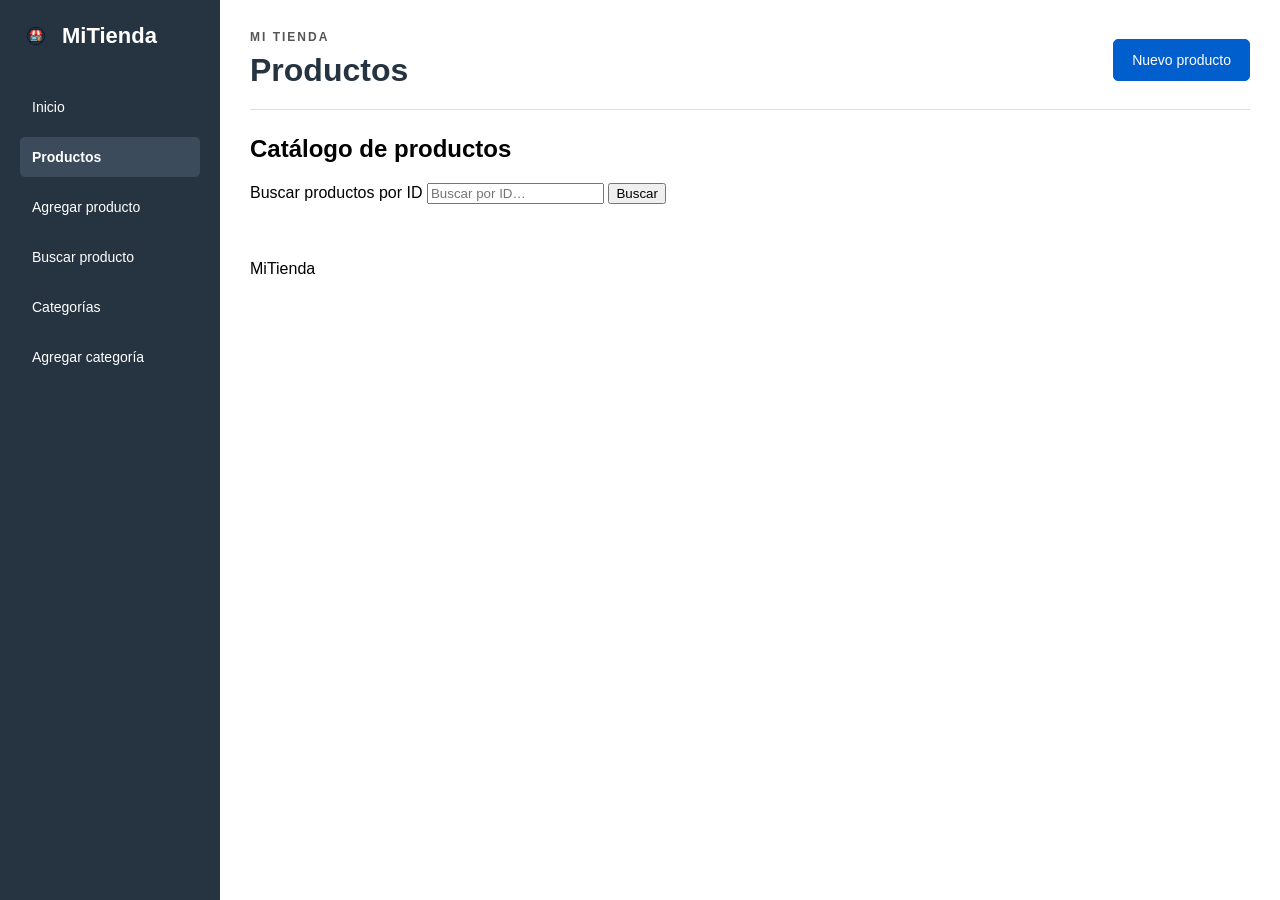
<file: Frontend/index.html>
<!doctype html>
<html lang="es">
  <head>
    <meta charset="UTF-8" />
    <meta name="viewport" content="width=device-width, initial-scale=1.0" />
    <meta name="description" content="MiTienda." />
    <title>MiTienda</title>
    <link rel="stylesheet" href="styles.css" />
    <script src="scripts.js" defer></script>
  </head>
  <body>
    <!-- Menu Laterial -->
    <aside class="sidebar" aria-label="Barra lateral">
      <a class="brand" href="./index.html" aria-label="MiTienda, inicio">
        <img src="assets/images/tienda-logo.png" alt="" width="32" height="32" />
        <span>MiTienda</span>
      </a>
      <nav aria-label="Navegación principal">
        <ul class="nav-list">
          <li><a href="./index.html">Inicio</a></li>
          <li><a href="#catalogo" aria-current="page">Productos</a></li>
          <li><button type="button" data-add>Agregar producto</button></li>
          <li><a href="#busqueda">Buscar producto</a></li>
          <li><a href="./categorias.html">Categorías</a></li>
          <li><a href="./categorias.html#nueva-categoria">Agregar categoría</a></li>
        </ul>
      </nav>
    </aside>
    <main id="contenido" tabindex="-1">
      <header class="page-header">
        <div>
          <p class="eyebrow">MI TIENDA</p>
          <h1>Productos</h1>
        </div>
        <button id="btn-add-product" class="btn-add" type="button" data-add>Nuevo producto</button>
      </header>

      <section id="catalogo" aria-labelledby="catalogo-titulo">
        <h2> Catálogo de productos</h2>
        <form class="search" role="search" aria-label="Buscar en el catálogo">
          <label for="busqueda">Buscar productos por ID</label>
          <input type="search" id="busqueda" name="busqueda" placeholder="Buscar por ID…" aria-describedby="search-help" />
          <button type="submit" class="button button-search">Buscar</button>
        </form>
        <p id="estado-producto" role="status"></p>
        <ul id="productos" class="productos"></ul>
      </section>
      <footer class="page-footer">MiTienda</footer>
    </main>

    <dialog id="dialog-add-producto" aria-labelledby="registro-titulo" aria-describedby="registro-ayuda">
      <form id="producto-form">
        <div class="dialog-header">
          <h2 id="registro-titulo">Nuevo producto</h2>
          <button type="button" class="close-button" data-close aria-label="Cerrar formulario">×</button>
        </div>
        <p id="registro-ayuda">Todos los campos son obligatorios. El producto se guardará en la base de datos.</p>
        <label for="nombre">Nombre</label>
        <input id="nombre" name="nombre" required maxlength="100" />
        <label for="descripcion">Descripción</label>
        <textarea id="descripcion" name="descripcion" required maxlength="300" rows="3"></textarea>
        <div class="form-row">
          <div><label for="precio">Precio (USD)</label><input id="precio" name="precio" type="number" min="0" step="0.01" required /></div>
          <div><label for="stock">Stock</label><input id="stock" name="stock" type="number" min="0" step="1" required /></div>
        </div>
        <p id="form-error" role="alert"></p>
        <div class="dialog-actions">
          <button type="button" class="button button-outline" data-close>Cancelar</button>
          <button type="submit" class="button button-primary" id="btn-save-producto">Guardar producto</button>
        </div>
      </form>
    </dialog>

    <dialog id="dialog-producto-categorias" aria-labelledby="producto-categorias-titulo" aria-describedby="producto-categorias-ayuda">
      <form id="producto-categorias-form">
        <div class="dialog-header">
          <h2 id="producto-categorias-titulo">Categorías del producto</h2>
          <button type="button" class="close-button" data-close-producto-categorias aria-label="Cerrar categorías del producto">×</button>
        </div>
        <p id="producto-categorias-ayuda" role="status">Selecciona las categorías del producto.</p>
        <fieldset id="campos-producto-categorias">
          <legend>Categorías disponibles</legend>
          <ul id="lista-producto-categorias"></ul>
        </fieldset>
        <p id="error-producto-categorias" role="alert"></p>
        <div class="dialog-actions">
          <button type="button" data-close-producto-categorias>Cancelar</button>
          <button type="submit" id="btn-save-producto-categorias">Guardar categorías</button>
        </div>
      </form>
    </dialog>
  </body>
</html>
</file>
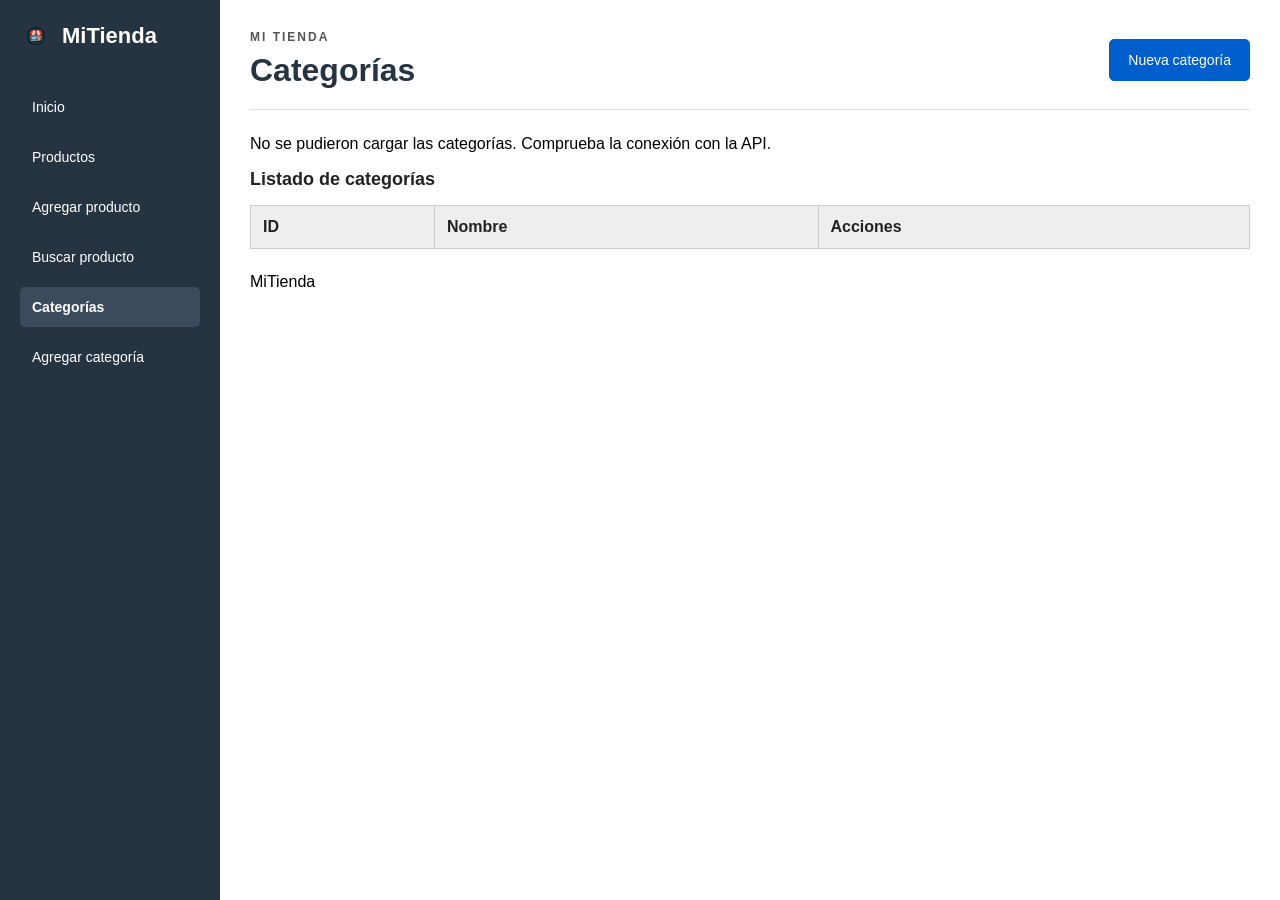
<file: Frontend/categorias.html>
<!doctype html>
<html lang="es">
  <head>
    <meta charset="UTF-8" />
    <meta name="viewport" content="width=device-width, initial-scale=1.0" />
    <title>Categorías | MiTienda</title>
    <link rel="stylesheet" href="styles.css" />
    <script src="categorias.js" defer></script>
  </head>
  <body>
    <aside class="sidebar" aria-label="Barra lateral">
      <a class="brand" href="./index.html" aria-label="MiTienda, inicio">
        <img src="assets/images/tienda-logo.png" alt="" width="32" height="32" />
        <span>MiTienda</span>
      </a>
      <nav aria-label="Navegación principal">
        <ul class="nav-list">
          <li><a href="./index.html">Inicio</a></li>
          <li><a href="./index.html#catalogo">Productos</a></li>
          <li><a href="./index.html#nuevo-producto">Agregar producto</a></li>
          <li><a href="./index.html#busqueda">Buscar producto</a></li>
          <li><a href="./categorias.html" aria-current="page">Categorías</a></li>
          <li><button type="button" data-add-categoria>Agregar categoría</button></li>
        </ul>
      </nav>
    </aside>

    <main id="contenido">
      <header class="page-header">
        <div>
          <p class="eyebrow">MI TIENDA</p>
          <h1>Categorías</h1>
        </div>
        <button id="btn-add-categoria" class="btn-add" type="button" data-add-categoria>Nueva categoría</button>
      </header>

      <p id="estado-categorias" role="status"></p>
      <table class="tabla-categorias">
        <caption>Listado de categorías</caption>
        <thead>
          <tr>
            <th scope="col">ID</th>
            <th scope="col">Nombre</th>
            <th scope="col">Acciones</th>
          </tr>
        </thead>
        <tbody id="categorias"></tbody>
      </table>
      <p id="sin-categorias" hidden>No hay categorías registradas.</p>
      <footer class="page-footer">MiTienda</footer>
    </main>

    <dialog id="dialog-add-categoria" aria-labelledby="categoria-titulo" aria-describedby="categoria-ayuda">
      <form id="categoria-form">
        <div class="dialog-header">
          <h2 id="categoria-titulo">Nueva categoría</h2>
          <button type="button" class="close-button" data-close-categoria aria-label="Cerrar formulario">×</button>
        </div>
        <p id="categoria-ayuda">Ingresa el nombre. La categoría se guardará en la base de datos.</p>
        <label for="nombre-categoria">Nombre</label>
        <input id="nombre-categoria" name="nombre" required />
        <p id="categoria-error" role="alert"></p>
        <div class="dialog-actions">
          <button type="button" data-close-categoria>Cancelar</button>
          <button type="submit" id="btn-save-categoria">Guardar categoría</button>
        </div>
      </form>
    </dialog>
  </body>
</html>
</file>
<file: Frontend/styles.css>
/* Basic page layout. Leave space beside the sidebar. */
body {
  margin: 0;
  font-family: Arial, sans-serif;
}

main {
  margin-left: 220px;
  padding: 30px;
}

/* Sidebar on the left side of the page. */
.sidebar {
  position: fixed;
  top: 0;
  left: 0;
  width: 220px;
  height: 100%;
  padding: 20px;
  box-sizing: border-box;
  overflow-y: auto;
  background-color: #263442;
  color: white;
}

/* Logo and store name. */
.brand {
  display: flex;
  align-items: center;
  gap: 10px;
  margin-bottom: 35px;
  color: white;
  font-size: 22px;
  font-weight: bold;
  text-decoration: none;
}

.brand img {
  width: 32px;
  height: 32px;
  object-fit: contain;
}

/* Remove the default list bullets and spacing. */
.nav-list {
  list-style: none;
  padding: 0;
  margin: 0;
}

.nav-list li {
  margin-bottom: 10px;
}

/* Links and buttons should look the same in the menu. */
.nav-list a,
.nav-list button {
  display: flex;
  align-items: center;
  gap: 10px;
  width: 100%;
  padding: 12px;
  box-sizing: border-box;
  border: none;
  border-radius: 5px;
  background-color: transparent;
  color: white;
  font-family: Arial, sans-serif;
  font-size: 14px;
  text-align: left;
  text-decoration: none;
  cursor: pointer;
}

.nav-list a:hover,
.nav-list button:hover {
  background-color: #3c4b5b;
}

/* Highlight the page currently open. */
.nav-list a[aria-current="page"] {
  background-color: #3c4b5b;
  font-weight: bold;
}

.sidebar a:focus-visible,
.sidebar button:focus-visible {
  outline: 3px solid #ffcf66;
  outline-offset: 2px;
}

.sidebar-note {
  margin-top: 40px;
  color: #d0d8e0;
  font-size: 12px;
  line-height: 1.5;
}

/* Product list. The current HTML uses the name "productos". */
.products,
.productos {
  display: flex;
  flex-wrap: wrap;
  gap: 20px;
  padding: 0;
  list-style: none;
}

/* Las tarjetas de la misma fila ocupan toda la altura disponible. */
.products > li,
.productos > li {
  display: flex;
}

/* Each card has the same width. */
.product-card {
  display: flex;
  flex-direction: column;
  width: 250px;
  border: 1px solid #cccccc;
  border-radius: 8px;
  background-color: white;
  font-family: Arial, sans-serif;
  color: #222222;
  overflow: hidden;
}

/* Keep different product images inside the same size area. */
.product-image {
  flex-shrink: 0;
  height: 180px;
  padding: 15px;
  background-color: #f5f5f5;
  text-align: center;
  font-size: 60px;
}

.product-image img {
  width: 100%;
  height: 100%;
  object-fit: contain;
}

.product-info {
  display: flex;
  flex-direction: column;
  flex: 1;
  padding: 15px;
}

.product-info h3 {
  margin: 0 0 10px;
  font-size: 18px;
}

.description {
  color: #555555;
  font-size: 14px;
  line-height: 1.5;
}

.price {
  margin-bottom: 8px;
  font-size: 20px;
  font-weight: bold;
}

.currency {
  color: #555555;
  font-size: 12px;
  font-weight: normal;
}

.stock {
  color: #276338;
  font-size: 14px;
}

/* El margen automático empuja los botones al fondo de la tarjeta. */
.card-actions {
  margin-top: auto;
  padding-top: 15px;
}

.btn-delete {
  width: 100%;
  padding: 10px;
  border: 1px solid #b42332;
  border-radius: 5px;
  background-color: white;
  color: #b42332;
  font-size: 14px;
  cursor: pointer;
}

.btn-delete:hover {
  background-color: #fff0f0;
}

.btn-delete:focus-visible {
  outline: 3px solid #005fcc;
  outline-offset: 3px;
}

/* Ventana para registrar un producto. */
#dialog-add-producto,
#dialog-add-categoria,
#dialog-producto-categorias {
  width: 400px;
  max-width: 90%;
  max-height: 90vh;
  padding: 25px;
  box-sizing: border-box;
  overflow-y: auto;
  border: 1px solid #cccccc;
  border-radius: 8px;
  background-color: white;
  color: #222222;
}

/* Oscurecer el fondo mientras el diálogo está abierto. */
#dialog-add-producto::backdrop,
#dialog-add-categoria::backdrop,
#dialog-producto-categorias::backdrop {
  background-color: rgba(0, 0, 0, 0.5);
}

.dialog-header {
  display: flex;
  align-items: center;
  justify-content: space-between;
  gap: 15px;
}

.dialog-header h2 {
  margin: 0;
  font-size: 22px;
}

.close-button {
  padding: 5px 10px;
  border: none;
  background-color: white;
  color: #555555;
  font-size: 26px;
  cursor: pointer;
}

#registro-ayuda,
#categoria-ayuda {
  color: #555555;
  font-size: 14px;
  line-height: 1.5;
}

#producto-form label,
#categoria-form label {
  display: block;
  margin-top: 15px;
  margin-bottom: 5px;
  font-size: 14px;
  font-weight: bold;
}

#producto-form input,
#producto-form textarea,
#categoria-form input {
  width: 100%;
  padding: 10px;
  box-sizing: border-box;
  border: 1px solid #aaaaaa;
  border-radius: 4px;
  font-family: Arial, sans-serif;
  font-size: 14px;
}

#producto-form textarea {
  resize: vertical;
}

.dialog-actions {
  margin-top: 20px;
  text-align: right;
}

.dialog-actions button {
  margin-top: 5px;
  padding: 10px 15px;
  border: 1px solid #aaaaaa;
  border-radius: 4px;
  background-color: white;
  font-size: 14px;
  cursor: pointer;
}

.dialog-actions button[type="submit"] {
  border-color: #005fcc;
  background-color: #005fcc;
  color: white;
}

.dialog-actions button:hover,
.close-button:hover {
  background-color: #eeeeee;
  color: #222222;
}

#dialog-add-producto input:focus-visible,
#dialog-add-producto textarea:focus-visible,
#dialog-add-producto button:focus-visible,
#dialog-add-categoria input:focus-visible,
#dialog-add-categoria button:focus-visible {
  outline: 2px solid #005fcc;
  outline-offset: 2px;
}

#form-error,
#categoria-error {
  color: #b42332;
  font-size: 14px;
}

#btn-save-producto:disabled,
#btn-save-categoria:disabled {
  background-color: #666666;
  cursor: wait;
}

/* Título a la izquierda y botón a la derecha. */
.page-header {
  display: flex;
  align-items: center;
  justify-content: space-between;
  gap: 20px;
  margin-bottom: 25px;
  padding-bottom: 20px;
  border-bottom: 1px solid #dddddd;
}

.page-header .eyebrow {
  margin: 0 0 8px;
  color: #555555;
  font-size: 12px;
  font-weight: bold;
  letter-spacing: 2px;
}

.page-header h1 {
  margin: 0;
  color: #263442;
  font-size: 32px;
}

/* Botón para abrir el formulario. */
.btn-add {
  padding: 12px 18px;
  border: 1px solid #005fcc;
  border-radius: 5px;
  background-color: #005fcc;
  color: white;
  font-family: Arial, sans-serif;
  font-size: 14px;
  cursor: pointer;
}

.btn-add:hover {
  border-color: #004999;
  background-color: #004999;
}

.btn-add:focus-visible {
  outline: 3px solid #005fcc;
  outline-offset: 3px;
}

/* Tabla sencilla para las categorías. */
.tabla-categorias {
  width: 100%;
  border-collapse: collapse;
  color: #222222;
}

.tabla-categorias caption {
  margin-bottom: 15px;
  font-size: 18px;
  font-weight: bold;
  text-align: left;
}

.tabla-categorias th,
.tabla-categorias td {
  padding: 12px;
  border: 1px solid #cccccc;
  text-align: left;
}

.tabla-categorias th {
  background-color: #eeeeee;
}

.tabla-categorias tbody tr:hover {
  background-color: #f5f5f5;
}

.tabla-categorias .btn-delete {
  width: auto;
}

.tabla-categorias .btn-delete:disabled {
  color: #666666;
  cursor: wait;
}

/* Categorías pequeñas y redondeadas dentro de la tarjeta. */
.product-categories {
  list-style: none;
  padding: 0;
  margin: 0 0 10px;
}

.product-categories li {
  display: inline-block;
}

.categoria-pill {
  border: none;
  font-family: Arial, sans-serif;
  cursor: pointer;
  display: inline-block;
  margin-right: 5px;
  margin-bottom: 5px;
  padding: 4px 8px;
  border-radius: 15px;
  background-color: #e8eef5;
  color: #263442;
  font-size: 12px;
  overflow-wrap: anywhere;
}

.categoria-pill:hover {
  background-color: #b42332;
  color: white;
}

.categoria-pill:focus-visible {
  outline: 2px solid #b42332;
  outline-offset: 2px;
}

.categoria-pill:disabled {
  opacity: 0.6;
  cursor: wait;
}

/* Botón de categorías encima del botón de eliminar. */
.btn-producto-categorias {
  width: 100%;
  margin-bottom: 10px;
  padding: 10px;
  border: 1px solid #005fcc;
  border-radius: 5px;
  background-color: white;
  color: #005fcc;
  font-size: 14px;
  cursor: pointer;
}

.btn-producto-categorias:hover {
  background-color: #e8eef5;
}

#campos-producto-categorias {
  padding: 12px;
  border: 1px solid #cccccc;
}

#lista-producto-categorias {
  list-style: none;
  padding: 0;
  margin: 0;
}

#lista-producto-categorias label {
  display: block;
  padding: 8px;
  cursor: pointer;
}

#lista-producto-categorias label:hover {
  background-color: #eeeeee;
}

#lista-producto-categorias input {
  margin-right: 8px;
}

#error-producto-categorias {
  color: #b42332;
  font-size: 14px;
}

#btn-save-producto-categorias:disabled {
  background-color: #666666;
  cursor: wait;
}

.btn-producto-categorias:focus-visible,
#dialog-producto-categorias button:focus-visible,
#dialog-producto-categorias input:focus-visible {
  outline: 2px solid #005fcc;
  outline-offset: 2px;
}

.page-footer {
  padding: 1.5rem 0;
}
</file>
